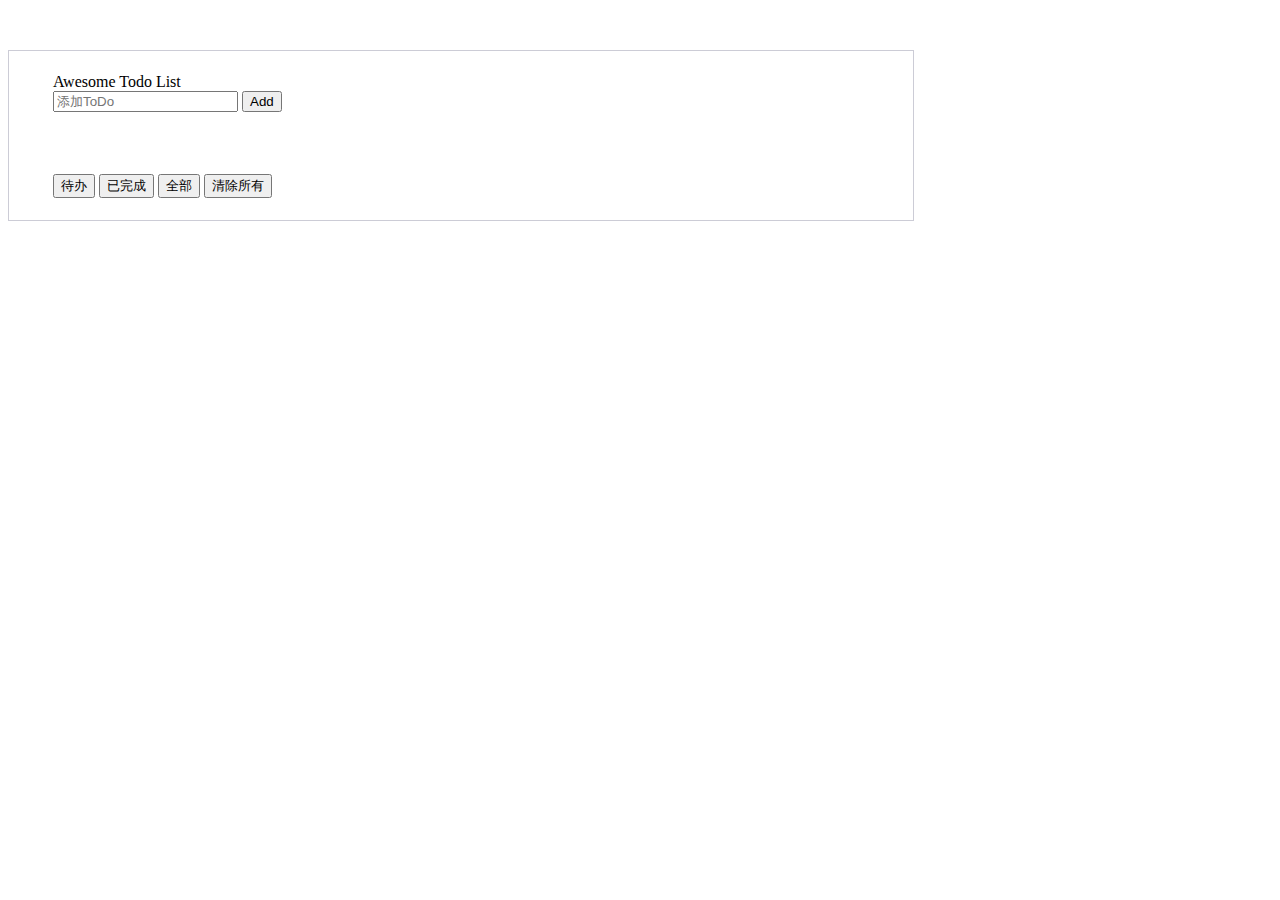
<file: index.html>
<!DOCTYPE html>
<html lang="en">
<head>
    <meta charset="UTF-8">
    <meta name="viewport" content="width=device-width, initial-scale=1, shrink-to-fit=no">
    <!-- Bootstrap CSS -->
    <link rel="stylesheet" href="https://cdn.jsdelivr.net/npm/bootstrap@4.5.0/dist/css/bootstrap.min.css" integrity="sha384-9aIt2nRpC12Uk9gS9baDl411NQApFmC26EwAOH8WgZl5MYYxFfc+NcPb1dKGj7Sk" crossorigin="anonymous">
    <link rel="stylesheet" href="styles/style.css">
    <title>to do list</title>
</head>
<body>
    <div class="container Module shadow-sm p-3 mb-5 bg-white rounded">
        <div>Awesome Todo List</div>
        <form class="search-box form-inline d-flex flex-row justify-content-between align-items-stretch">                         
            <input type="text" id="title" name="title" placeholder="添加ToDo" required="required" autocomplete="off" class="flex-grow-1 mr-2 form-control h-100" /> 
            <button type="button" class="btn btn-primary" id="add" >Add</button>
        </form>
        <div class="list">
            <ul id="todo-list">
                
            </ul>
        </div>
        <div class="inquireModule mt-4 d-flex justify-content-end"> 
            <button type="button" class="bottomBtn btn btn-primary justify-content-end mr-2 " id="tobeDone" >待办</button>
            <button type="button" class="bottomBtn btn btn-primary justify-content-end mr-2" id="comPleted" >已完成</button>
            <button type="button" class="bottomBtn btn btn-primary justify-content-end mr-2" id="all" >全部</button>
            <button type="button" class="bottomBtn btn btn-primary justify-content-end" id="clear" >清除所有</button>
        </div> 
    </div>
    <script src="scripts/jquery-3.5.1.min.js"></script>
    <script src="http://ajax.googleapis.com/ajax/libs/jquery/1.10.2/jquery.min.js"></script>
    <script src="https://cdn.jsdelivr.net/npm/jquery@3.5.1/dist/jquery.slim.min.js" integrity="sha384-DfXdz2htPH0lsSSs5nCTpuj/zy4C+OGpamoFVy38MVBnE+IbbVYUew+OrCXaRkfj" crossorigin="anonymous"></script>
    <script src="https://cdn.jsdelivr.net/npm/popper.js@1.16.0/dist/umd/popper.min.js" integrity="sha384-Q6E9RHvbIyZFJoft+2mJbHaEWldlvI9IOYy5n3zV9zzTtmI3UksdQRVvoxMfooAo" crossorigin="anonymous"></script>
    <script src="https://cdn.jsdelivr.net/npm/bootstrap@4.5.0/dist/js/bootstrap.min.js" integrity="sha384-OgVRvuATP1z7JjHLkuOU7Xw704+h835Lr+6QL9UvYjZE3Ipu6Tp75j7Bh/kR0JKI" crossorigin="anonymous"></script>
    <script src="scripts/all.js"></script>
</body>
</html>
</file>
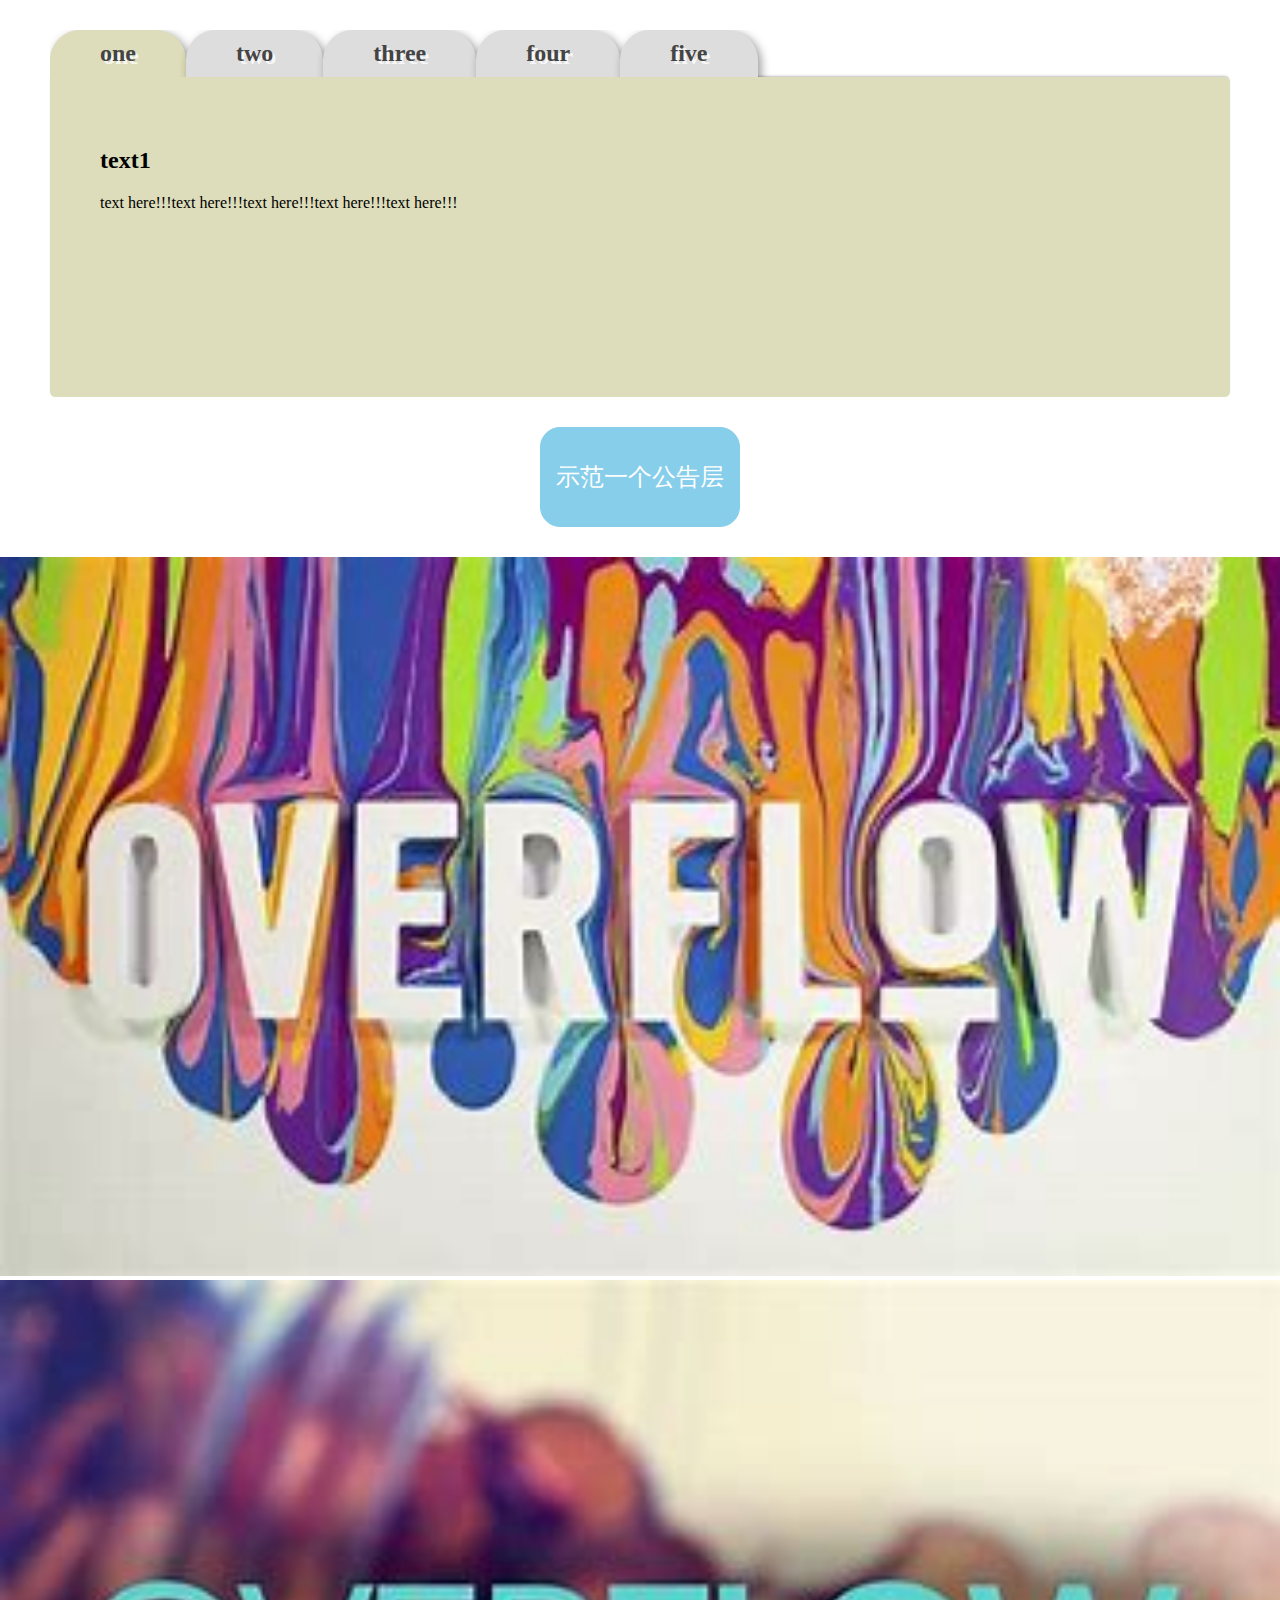
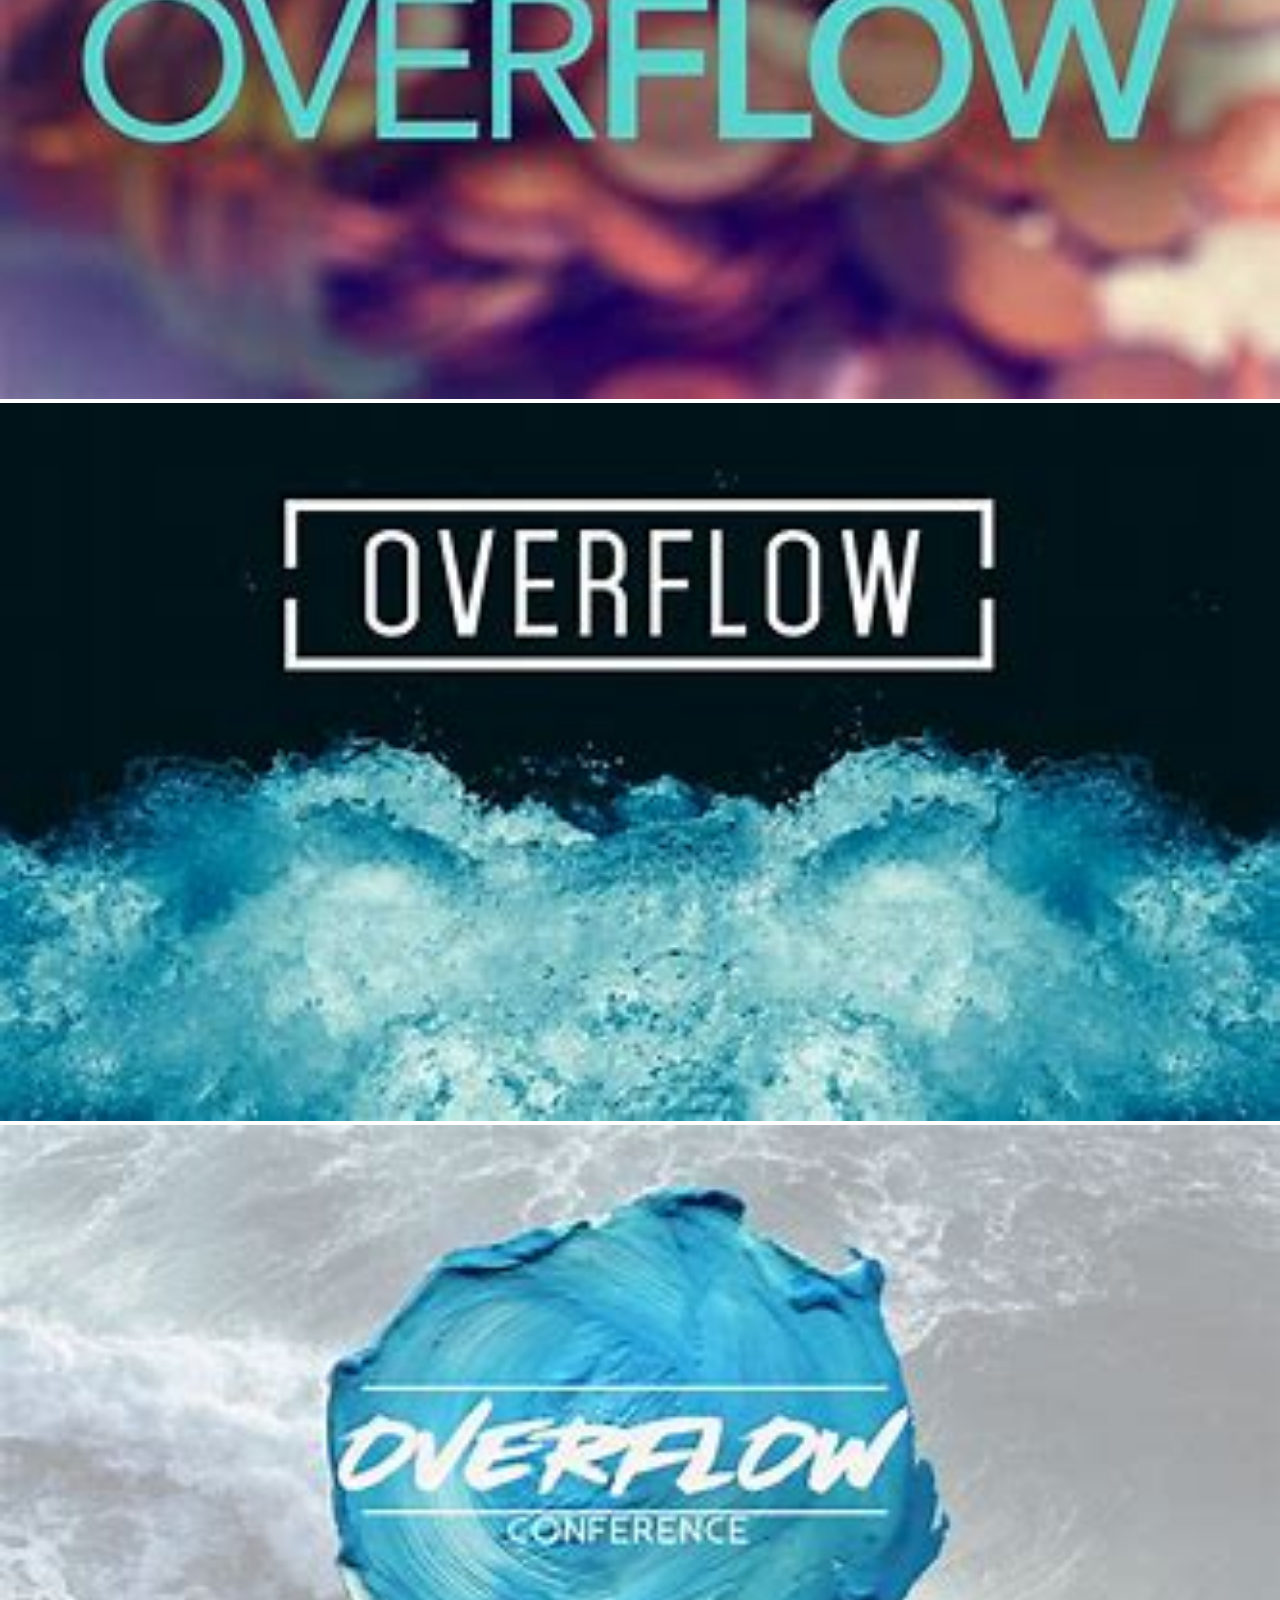
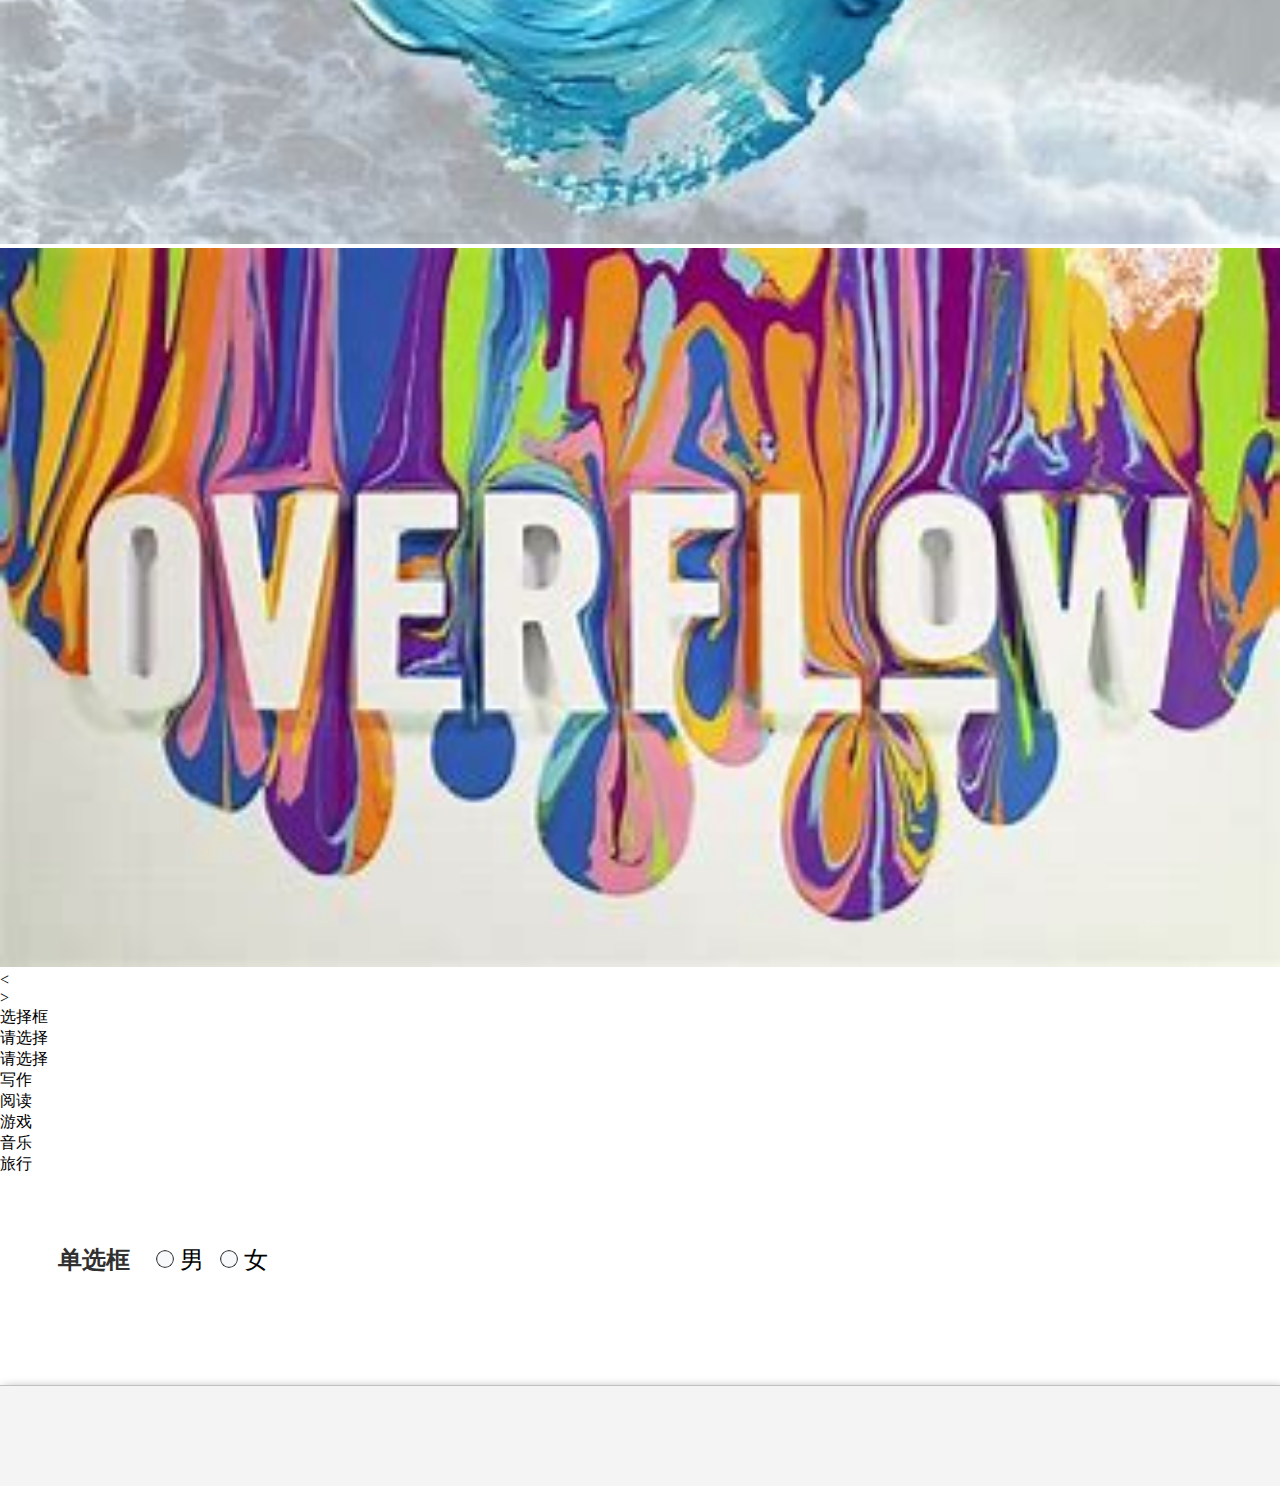
<file: document5(ui)/index.html>
<!DOCTYPE html>
<html lang="en">
<head>
    <meta charset="UTF-8">
    <meta name="viewport" content="width=device-width, initial-scale=1.0">
    <title>Document</title>
    <link rel="stylesheet" href="styles/style.css">
    <script src="scripts/jquery-3.5.1.min.js"></script>
    <script src="scripts/all.js"></script>
    
</head>
<body>
    <!-- tabs -->
    <div class="tabs-contain">
            <ul class="tabs">
                <li class="current"><a href="#" name="tab1">one</a></li>
                <li><a href="#" name="tab2">two</a></li>
                <li><a href="#" name="tab3">three</a></li>
                <li><a href="#" name="tab4">four</a></li>
                <li><a href="#" name="tab5">five</a></li>
            </ul>
            <div class="contain">
                <div id="tab1" class="item show">
                    <h2>text1</h2>
                    <p>text here!!!text here!!!text here!!!text here!!!text here!!!</p>
                </div>
                <div id="tab2" class="item">
                    <h2>text2</h2>
                    <p>text here!!!text here!!!text here!!!text here!!!text here!!!</p>
                </div>
                <div id="tab3" class="item">
                    <h2>text3</h2>
                    <p>text here!!!text here!!!text here!!!text here!!!text here!!!</p>
                </div>
                <div id="tab4" class="item">
                    <h2>text4</h2>
                    <p>text here!!!text here!!!text here!!!text here!!!text here!!!</p>
                </div>
                <div id="tab5" class="item">
                    <h2>text5</h2>
                    <p>text here!!!text here!!!text here!!!text here!!!text here!!!</p>
                </div>
            </div>
    </div>
    <!-- dialog -->
    <div id="mask" class="mask"></div>
        <div class="item dialog">
            <div class="text">你知道吗？亲！
                <p>layer ≠ layui</p>
                <p>layer只是作为Layui的一个弹层模块，由于其用户基数较大，所以常常会有人以为layui是layerui</p>
                <p>layer虽然已被 Layui 收编为内置的弹层模块，但仍然会作为一个独立组件全力维护、升级。 </p>
                <p>我们此后的征途是星辰大海 ^_^</p>
            </div>
            <div class="btnbox">
                <div><a id="btn1">火速围观</a></div>
                <div><a id="btn2">残忍拒绝</a></div>
            </div>
        </div>
    <button type="button" class="btn">示范一个公告层</button>
    <!-- slider -->
    <div class="slider">
        <ul class="images">
            <li><img src="images/OIP1.jpg" alt="" style="width:100%;height:100%;"></li>
            <li><img src="images/OIP2.jpg" alt="" style="width:100%;height:100%;"></li>
            <li><img src="images/OIP3.jpg" alt="" style="width:100%;height:100%;"></li>
            <li><img src="images/OIP4.jpg" alt="" style="width:100%;height:100%;"></li>
            <li><img src="images/OIP1.jpg" alt="" style="width:100%;height:100%;"></li>
        </ul>
        <div class="odivnav">
            <span class="spanlist"></span>
            <span class="spanlist"></span>
            <span class="spanlist"></span>
            <span class="spanlist"></span>
        </div>
        <div class="btn-left">&lt;</div>
        <div class="btn-right">&gt;</div>
    </div>
    <!-- select -->
    <div class="model-select-box">
        <div class="model-select-title">选择框</div>
        <div class="model-select-pulldown">
            <div class="model-select-text">请选择 </div>
            <ul class="list">
                <li class="colortext">请选择</li>
                <li>写作</li>
                <li>阅读</li>
                <li>游戏</li>
                <li>音乐</li>
                <li>旅行</li>
            </ul>
        </div>
    </div>
    <div class="transparentbox"></div>
    <!-- checkbox -->
    <div class="checkbox">
        <div class="checkbox-title">单选框</div>
        <div class="check mr">
            <div class="Radio Radio1"></div>
            <div>男</div>
        </div>
        <div class="check">
            <div class="Radio Radio2"></div>
            <div>女</div>
        </div>
    </div>
    <div class="footer"></div>
</body>
</html>
</file>
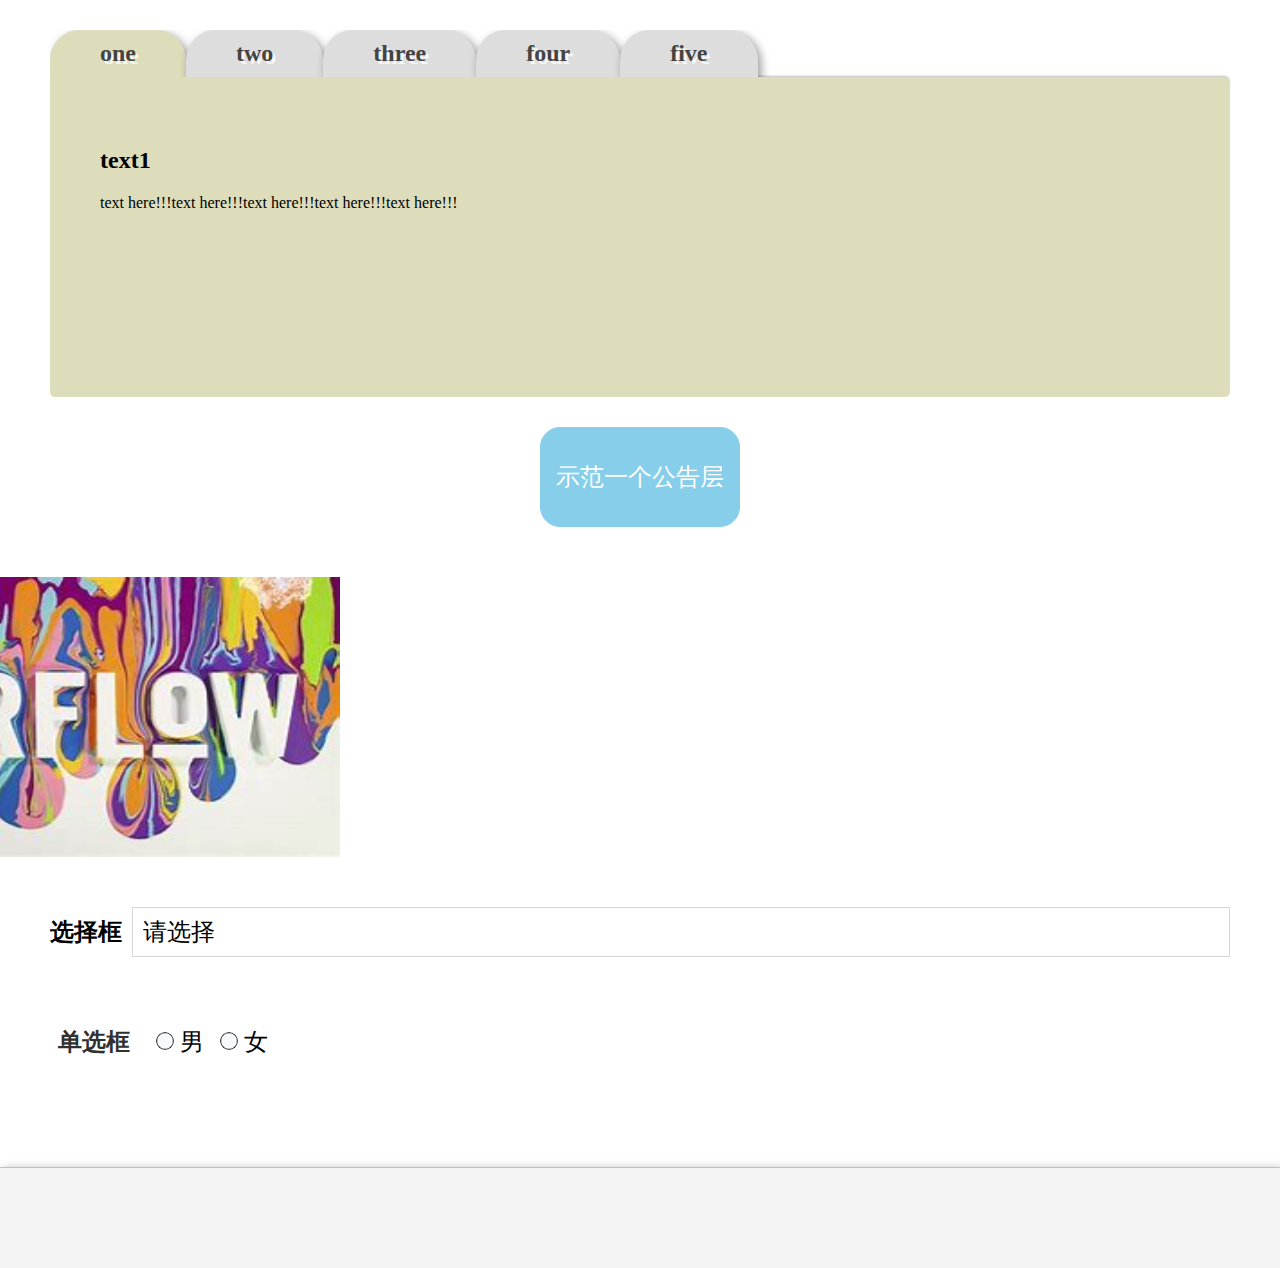
<file: document5(ui)/test.html>
<!DOCTYPE html>
<html lang="en">
<head>
    <meta charset="UTF-8">
    <meta name="viewport" content="width=device-width, initial-scale=1.0">
    <title>Document</title>
    <link rel="stylesheet" href="styles/style.css">
    <script src="scripts/jquery-3.5.1.min.js"></script>
    <script src="scripts/Plug - ins.js"></script>
</head>
<body>
    <div class="tabs-contain">
        <ul class="tabs">
            <li class="current"><a href="#" name="tab1">one</a></li>
            <li><a href="#" name="tab2">two</a></li>
            <li><a href="#" name="tab3">three</a></li>
            <li><a href="#" name="tab4">four</a></li>
            <li><a href="#" name="tab5">five</a></li>
        </ul>
        <div class="contain">
            <div id="tab1" class="item show">
                <h2>text1</h2>
                <p>text here!!!text here!!!text here!!!text here!!!text here!!!</p>
            </div>
            <div id="tab2" class="item">
                <h2>text2</h2>
                <p>text here!!!text here!!!text here!!!text here!!!text here!!!</p>
            </div>
            <div id="tab3" class="item">
                <h2>text3</h2>
                <p>text here!!!text here!!!text here!!!text here!!!text here!!!</p>
            </div>
            <div id="tab4" class="item">
                <h2>text4</h2>
                <p>text here!!!text here!!!text here!!!text here!!!text here!!!</p>
            </div>
            <div id="tab5" class="item">
                <h2>text5</h2>
                <p>text here!!!text here!!!text here!!!text here!!!text here!!!</p>
            </div>
        </div>
    </div>

    <div id="mask" class="mask"></div>
    <div class="dialog">
            <div class="text">
                <p>你知道吗？亲！</p>
                <p>layer ≠ layui</p>
                <p>layer只是作为Layui的一个弹层模块，由于其用户基数较大，所以常常会有人以为layui是layerui</p>
                <p>layer虽然已被 Layui 收编为内置的弹层模块，但仍然会作为一个独立组件全力维护、升级。 </p>
                <p>我们此后的征途是星辰大海 ^_^</p>
            </div>
            <div class="btnbox">
                <div><a id="btn1">火速围观</a></div>
                <div><a id="btn2">残忍拒绝</a></div>
            </div>
    </div>
    <button type="button" class="btn">示范一个公告层</button>

    <!-- <div class="slider">
        <ul class="images">
            <li><img src="images/OIP1.jpg" alt="" style="width:100%;height:100%;"></li>
            <li><img src="images/OIP2.jpg" alt="" style="width:100%;height:100%;"></li>
            <li><img src="images/OIP3.jpg" alt="" style="width:100%;height:100%;"></li>
            <li><img src="images/OIP4.jpg" alt="" style="width:100%;height:100%;"></li>
            <li><img src="images/OIP1.jpg" alt="" style="width:100%;height:100%;"></li>
        </ul>
        <div class="odivnav">
            <span class="spanlist" id="sl1"></span>
            <span class="spanlist" id="sl2"></span>
            <span class="spanlist" id="sl3"></span>
            <span class="spanlist" id="sl4"></span>
        </div>
        <div class="btn-left">&lt;</div>
        <div class="btn-right">&gt;</div>
    </div> -->

    <div class="test slide-item-left">

    </div>

    <div class="banbox">
        <div id="banner">
            <ul class="slide">
                <li class="slide-item active carousel-item-left" data-index="0">
                    <a href="#"><img src="images/OIP1.jpg" /></a>
                </li>
                <li class="slide-item " data-index="1">
                    <a href="#"><img src="images/OIP2.jpg" /></a>
                </li>
                <li class="slide-item" data-index="2">
                    <a href="#"><img src="images/OIP3.jpg" /></a>
                </li>
                <li class="slide-item" data-index="3">
                    <a href="#"><img src="images/OIP4.jpg" /></a>
                </li>
            </ul>
            </div>
        </div>

    <div class="selectbox">
        <div class="selecttitle">选择框</div>
        <div class="select">   
            <div class="input_in">
                <input type="text" value="请选择" />
            </div>
            <div class="city hide">
                <ul>
                    <li>请选择</li>
                    <li>写作</li>
                    <li>阅读</li>
                    <li>游戏</li>
                    <li>音乐</li>
                    <li>旅行</li>
                </ul>
            </div>
        </div>
    </div>
    
    


    <div class="checkbox">
        <div class="checkbox-title">单选框</div>
        <div class="check mr">
            <input type="radio" class="radio" name="sex" id="man">
            <div class="Radio Radio1"></div>
            <div>男</div>
        </div>
        <div class="check">
            <input type="radio" class="radio" id="girl" name="sex">
            <div class="Radio Radio2"></div>
            <div>女</div>
        </div>
    </div>
    

    <div class="footer"></div>
<script> 
    $(function(){
        $(".tabs-contain").tab();
        $(".btn").dialog();
        // $(".slider").slider();
        $(".odivnav").odivnav();
        $(".select").select();
        $(".checkbox").checkbox();
    });
</script>
</body>
</html>
</file>
<file: styles/style.css>
li{
    list-style: none;
}
ul{
    padding: 0;
    display: block;
    margin-bottom: 0;
    margin-top: 35px;
}
.Module{
    width: 816px;
    border: 1px solid #ccccd6;
    margin-top: 50px;
    padding: 22px 44px;
}
.search-box{
    height: 48px;
}
label{
    margin: 0; 
    font-weight: 600;
}
.item{
    padding-top: 8px;
    width: 100%;
    align-items: center;
    margin-bottom: 10px;
}
.destroy{
    display: block;
    float:right;
    font-weight: 700;
}
label{
    font-size: 16px;
    font-weight: 500;
}
</file>
<file: document5(ui)/styles/style.css>
body{
    margin: 0;
}
ul{
   margin: 0;
   padding: 0;
}
.tabs-contain{
    margin: 30px 50px;
}
li{
    list-style: none;
}
.tabs{ 
    display: flex;
    padding: 0;
}
.tabs-contain .tabs{
    width: 100%;
    overflow: hidden;
    margin: 0;
}
.tabs a{
    display:block;
    height:100%;
    padding: 10px 50px;
    background: #ddd;
    text-decoration: none;
    font-size: 24px;
    font-weight: 700;
    color: #444;
    text-shadow: 3px 3px 0 rgba(255, 255, 255, .8);
    box-shadow: 3px 3px 10px rgba(0, 0, 0, .4);
    border-radius: 30px 30px 0 0;
}
.contain{
    background: #ddb;
    padding: 50px;
    height: 220px;
    border-radius: 0 5px 5px 5px;
    box-shadow: 0 -2px 3px -2px rgba(0, 0, 0, .5);
}
.item{
    display: none;
}
.show{
    display: block;
}
.current a{
    background: #ddb;
}
.dialog{
    width: 400px;
    background-color: #fff;
    position: absolute;
    z-index: 1003;
    left: 50%;
    margin-left: -200px;
    top:20%;
    display: none;
}
.dialogshow{
    animation: myfirst 1.5s;
      
}
body .dialogclose{
    animation: mythird 1s;
}
@keyframes myfirst
{
0% {left:50%; top:0px;margin-left:-200px;opacity: 0}
100% {left:50%; top:20%;margin-left:-200px;}
}
@keyframes mythird
{
0% {left:50%; top:20%;margin-left:-200px;}
100% {left:50%; top:0;margin-left:-200px;opacity: 0; }
}
.dialogshow p{
    margin-bottom: 20px;
    font-size: 20px;
    font-weight: 500;
    color:white;
}
.btnbox{
    display: flex;
    flex-flow: row;
    justify-content: space-around;
    padding: 20px;
}

#btn1{
    background-color: skyblue;
    color: white;
    padding: 10px 20px;
}
#btn1:hover,#btn2:hover{
    cursor: pointer;
}
#btn2{
    text-decoration: none;
    color: black;
    border: 1px solid black;
    padding: 10px 20px;
    
}
/* .btnborder a{
    display: block;
    
    height: 100%;
    width: 100%;
} */
.text{
    padding: 20px;
    background-color: black;
}
.mask{
    position: fixed; 
    top: 0px;
    left: 0px; 
    background-color: black;   
    z-index: 1002;   
    opacity:0.8; 
    filter: alpha(opacity=80);  
}
.btn{
    display: block;
    cursor: pointer;
    height: 100px;
    width: 200px;
    font-size: 24px;
    margin: 30px auto;
    background-color: skyblue;
    color: white;
    border: 1px solid skyblue;
    border-radius: 20px;
}
/* .slider{
    position: relative;
    width: 600px;
    height: 280px;
    padding: 0;
    background-color: #fff;
    overflow: hidden;
    margin: 50px auto ;
}
.slider ul{
    position: absolute;
    margin: 0;
    width: 3000px;
    
}

.slider ul:hover{
    animation-play-state:paused;
	cursor:pointer;
}
.slider li{
    display: block;
    float: left;
    width: 600px;
    height: 280px;
}
.odivnav{
    width:80px;
    float: left;
    position: absolute;
    left: 50%;
    margin-left:-40px;
    bottom: 0;
}

.spanlist{
    
    display: inline-block;
    width: 16px;
    height: 16px;
    background-color:#fff;
    border-radius: 8px;
}
.spanlist:hover{
    cursor: pointer;
}
.btn-left,.btn-right{
    width: 40px;
    height: 40px;
    background-color: rgba(0,0,0,0.5);
    text-align: center;
    line-height: 40px;
    border-radius: 20px;
    position: absolute;
    font-size: 24px;
    font-weight: 700;
    color: white;
    
}
.btn-left:hover,
.btn-right:hover{
    cursor: pointer;
    background-color: rgba(0,0,0,0.7);
}
.btn-left{
    left: 0px;
    top: 50%;
    margin-top: -20px;
}
.btn-right{
    right: 0px;
    top: 50%;
    margin-top: -20px;
}
.hide {
    display: none;
}
 
input {
    outline: none;
} */
.banbox{
    position: relative;
    width: 600px;
    height: 280px;
    padding: 0;
    background-color: #fff;
    /* overflow: hidden; */
    margin: 50px auto ;
}
#banner{
	width: 100%;
	height: 260px;
	/* overflow: hidden; */
	
}
#banner .slide{
	z-index: 3;
	opacity: 1;
	width: 100%;
	height: 100%;
 
}
.slide-item{
    display: none;
}
#banner .slide img{
    display: block;
    width: 100%;
    height: 100%;
}
#banner .slide li{
	position: absolute;
	top: 0;
	z-index: 3;
	opacity: 1;
	width: 100%;
	height: 100%;
}
#banner .slide li.active{
    z-index: 4;
    display:block;
}

.carousel-item-next:not(.carousel-item-left),
.active.carousel-item-right {
  transform: translateX(100%);
}

.carousel-item-prev:not(.carousel-item-right),
.active.carousel-item-left {
  transform: translateX(-100%);
}
/* #banner .slide .slide-item-right{
    transform: translateX(100%);
}
.slide-item-left{
    transform: translateX(-100%);
} */
#banner .page_list li.active{
	background: #12b7de;
}
#banner .prev,#banner .next{
	position: absolute;
	height: 32px;
	width: 40px;
	top: 50%;
	left: 50px;
	z-index: 4;
	margin-top: -25px;
	cursor: pointer;
	opacity: 0;
	transition: all 150ms;
}
#banner .prev{background: url(../img/page_prevt.png) no-repeat;}
#banner .next{
	background: url(../img/page_next.png) no-repeat;
	left: auto;
	right: 50px;
}
#banner:hover .ban_controls .page.prev{
	opacity: 7;
	left:20px;
}
#banner:hover .ban_controls .page.next{
	opacity: 7;
	right:20px;
}
.page_list{
	position: absolute;
	width: 100%;
	height: 26px;
	padding: 0;
	bottom: 0;
	z-index: 4;
	text-align: center;
	
}
#banner .page_list li{
	border-radius: 10px;
	background: #fff;
	display: inline-block;
	width: 10px;
	height: 10px;
	margin: 0 7px;
	text-indent: -9999px;
	opacity: .9;
	cursor: pointer;
	transition: all 150ms;
}
#banner .page_list li:hover{
    opacity: 1;
    background: #12b7de;
}
/* 模拟下拉框 */
.hide {
    display: none;
}
 
input {
    outline: none;
}
.selectbox{
    display: flex;
    flex-flow: row;
    align-items: center;
    margin: 30px 50px;
    position: relative;
}
.selecttitle{
    font-size: 24px;
    font-weight: 700;
    margin-right: 10px;
}
.select {
    flex-grow: 1;
    position: relative;
}
 
.select .input_in input {
    width: 100%;
    box-sizing: border-box;
    height: 50px;
    line-height: 20px;
    padding: 0;
    padding: 10px 0 10px 10px;
    border: 1px solid #d6d6d6;
    cursor: pointer;
    font-size: 24px;
}

.select .city {
    width: 100%;
    position: absolute;
    top: 50px;
    left: 0;
    animation: mysecond 1s;
}
@keyframes mysecond
{
from {top: 100px;}
to {top: 50;}
}
.select .city ul {
    background-color: #fff;
    border: 1px solid #d6d6d6;
    
    
}
 
.select .city ul li {
    font-size: 16px;
    padding-left: 10px;
    height: 40px;
    line-height: 40px;
    cursor: pointer;
    
}

.checkbox{
    height: 50px;
    margin: 60px 50px;
    display: flex;
    flex-flow: row;
    font-size: 24px;
    align-items: center;
}
.checkbox-title{
    width: 80px;
    padding: 8px;
    margin-right: 10px;
    font-size: 24px;
    font-weight: 700;
    color: rgb(49, 48, 48);
}
.radio{
    display: none;
}
.Radio1,.Radio2{
    height: 18px;
    width: 18px;
    border-radius: 12px;
    background-size:cover;
    background-repeat: no-repeat;
    background-image: url(../false.png);
}
.Radio:hover{
    cursor: pointer;
    box-shadow: 3px 3px 10px rgba(177, 174, 174, 0.76);
}
.check{
    height: 50px;
    line-height:50px;
}
.check div{
    display: inline-block;
}
.mr{
    margin-right: 16px;
}
.footer{
    width: 100%;
    height: 100px;
    margin-top: 100px;
    border-top: 1px solid  rgba(180, 179, 179, 0.808);
    background-color: rgba(230, 230, 230, 0.445);
    box-shadow: 3px 3px 10px rgba(0, 0, 0, .4);
}
.testft{
    width: 500px;
    height: 500px;
    background-color: yellow;
    margin: 10px auto;
}
</file>
